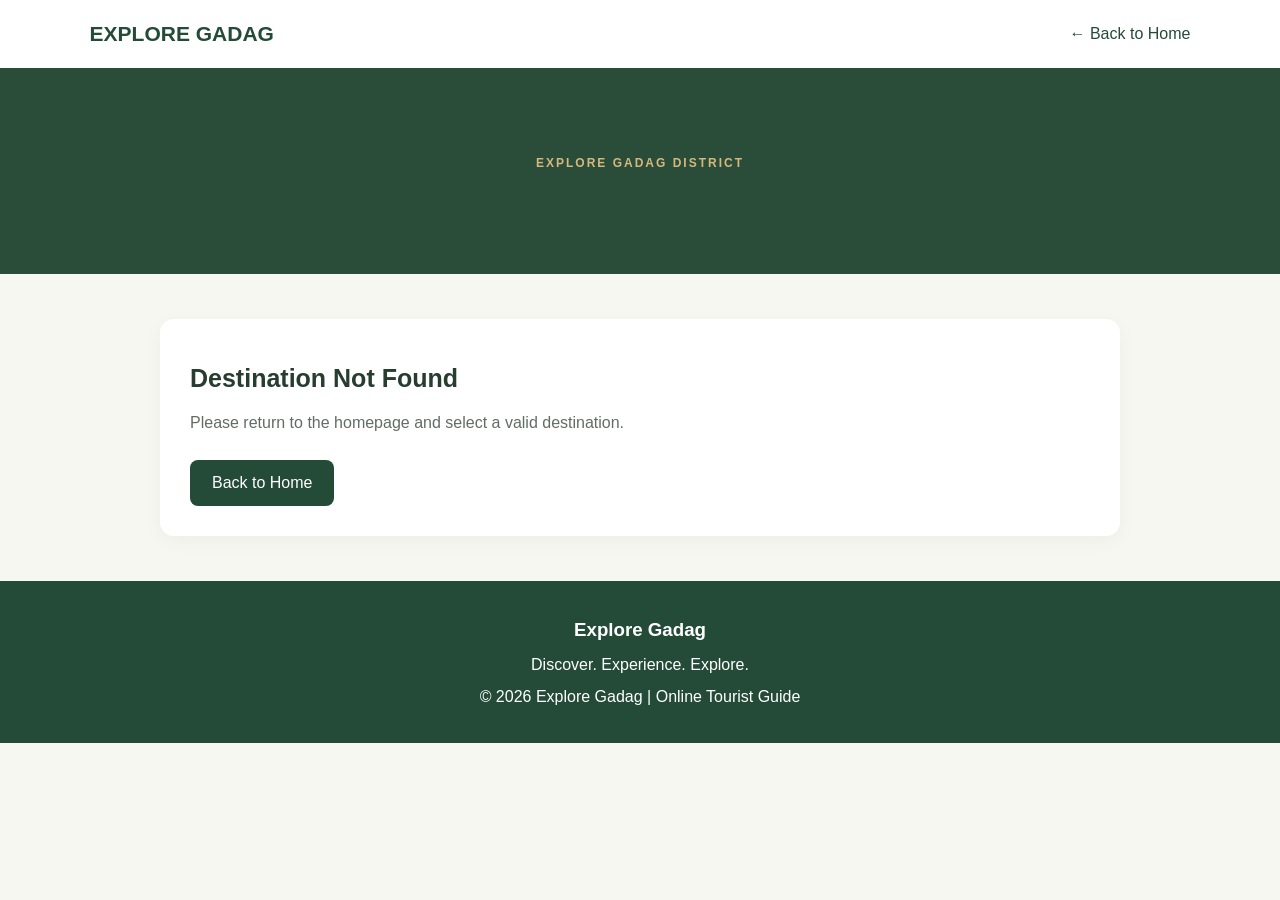
<file: destination.html>
<!DOCTYPE html>
<html lang="en">
<head>
    <meta charset="UTF-8">
    <meta name="viewport" content="width=device-width, initial-scale=1.0">
    <title>Destination | Explore Gadag</title>
    <link rel="stylesheet" href="destination.css">
</head>
<body>

<header class="navbar">
    <a href="index.html" class="logo">EXPLORE GADAG</a>
    <a href="index.html" class="back-link">← Back to Home</a>
</header>

<section class="destination-hero">
    <span class="eyebrow">EXPLORE GADAG DISTRICT</span>
    <h1 id="placeName"></h1>
    <p id="placeLocation"></p>
</section>

<main class="content-section">

    <section class="photo-section">
        <img id="placeImage" src="" alt="Destination photograph">
    </section>

    <section class="details-card">
        <span class="eyebrow">DISCOVER ITS HISTORY</span>
        <h2>About This Destination</h2>
        <p id="placeDescription"></p>
    </section>

    <section class="details-card">
        <span class="eyebrow">WATCH AND EXPLORE</span>
        <h2>Destination Video</h2>
        <video id="placeVideo" controls preload="metadata">
            <source id="videoSource" src="" type="video/mp4">
            Your browser does not support video playback.
        </video>
        <p id="videoMessage" class="notice"></p>
    </section>

    <section class="details-card">
        <span class="eyebrow">FOOD AND DINING</span>
        <h2>Nearby Places to Eat</h2>
        <p id="foodDescription"></p>
        <a id="foodLink" class="action-button"
           target="_blank" rel="noopener noreferrer">
            Find Restaurants on Google Maps ↗
        </a>
    </section>

    <section class="details-card emergency-card">
        <span class="eyebrow">EMERGENCY INFORMATION</span>
        <h2>Nearby Hospitals</h2>
        <p id="hospitalDescription"></p>
        <a id="hospitalLink" class="action-button"
           target="_blank" rel="noopener noreferrer">
            Find Hospitals on Google Maps ↗
        </a>
        <p class="notice">
            For emergencies in India, call 112.
            Confirm the hospital's emergency services and availability directly.
        </p>
    </section>

    <section class="details-card">
        <span class="eyebrow">LOCATION AND DIRECTIONS</span>
        <h2>Find This Destination</h2>
        <p id="locationText"></p>
        <a id="mapLink" class="action-button"
           target="_blank" rel="noopener noreferrer">
            Open Destination in Google Maps ↗
        </a>
    </section>

</main>

<footer>
    <h3>Explore Gadag</h3>
    <p>Discover. Experience. Explore.</p>
    <p>© 2026 Explore Gadag | Online Tourist Guide</p>
</footer>

<script src="destination.js"></script>
</body>
</html>
</file>
<file: destination.css>
* {
    margin: 0;
    padding: 0;
    box-sizing: border-box;
}

body {
    font-family: Arial, sans-serif;
    background: #f7f7f1;
    color: #263d30;
}

.navbar {
    display: flex;
    justify-content: space-between;
    align-items: center;
    padding: 22px 7%;
    background: white;
}

.logo {
    font-size: 21px;
    font-weight: bold;
    color: #244b38;
    text-decoration: none;
}

.back-link {
    text-decoration: none;
    color: #244b38;
}

.destination-hero {
    padding: 85px 20px;
    text-align: center;
    background: #294d39;
    color: white;
}

.destination-hero .eyebrow {
    color: #d6b77e;
}

.destination-hero h1 {
    font-size: clamp(32px,5vw,48px);
    margin: 18px 0;
}

.content-section {
    max-width: 1000px;
    margin: 45px auto;
    padding: 0 20px;
}

.photo-section img {
    display: block;
    width: 100%;
    height: 420px;
    object-fit: cover;
    border-radius: 15px;
    background: #dce5dc;
}

.details-card {
    background: white;
    padding: 30px;
    border-radius: 14px;
    margin-top: 25px;
    box-shadow: 0 5px 20px rgba(0,0,0,.04);
}

.eyebrow {
    color: #a17b42;
    font-size: 12px;
    letter-spacing: 2px;
    font-weight: bold;
}

.details-card h2 {
    font-size: 25px;
    margin: 15px 0;
}

.details-card p:not(.eyebrow) {
    line-height: 1.9;
    color: #626c64;
}

video {
    display: block;
    width: 100%;
    max-height: 480px;
    margin-top: 20px;
    border-radius: 12px;
    background: #111;
}

.notice {
    font-size: 13px;
    margin-top: 15px;
}

.action-button {
    display: inline-block;
    margin-top: 22px;
    padding: 14px 22px;
    background: #244b38;
    color: white;
    text-decoration: none;
    border-radius: 8px;
}

.action-button:hover {
    background: #a17b42;
}

.emergency-card {
    border-left: 5px solid #b64b42;
}

footer {
    background: #244b38;
    padding: 30px;
    color: white;
    text-align: center;
    line-height: 2;
}

@media(max-width:600px) {
    .navbar {
        padding: 18px 5%;
    }

    .photo-section img {
        height: 250px;
    }

    .details-card {
        padding: 22px;
    }
}
</file>
